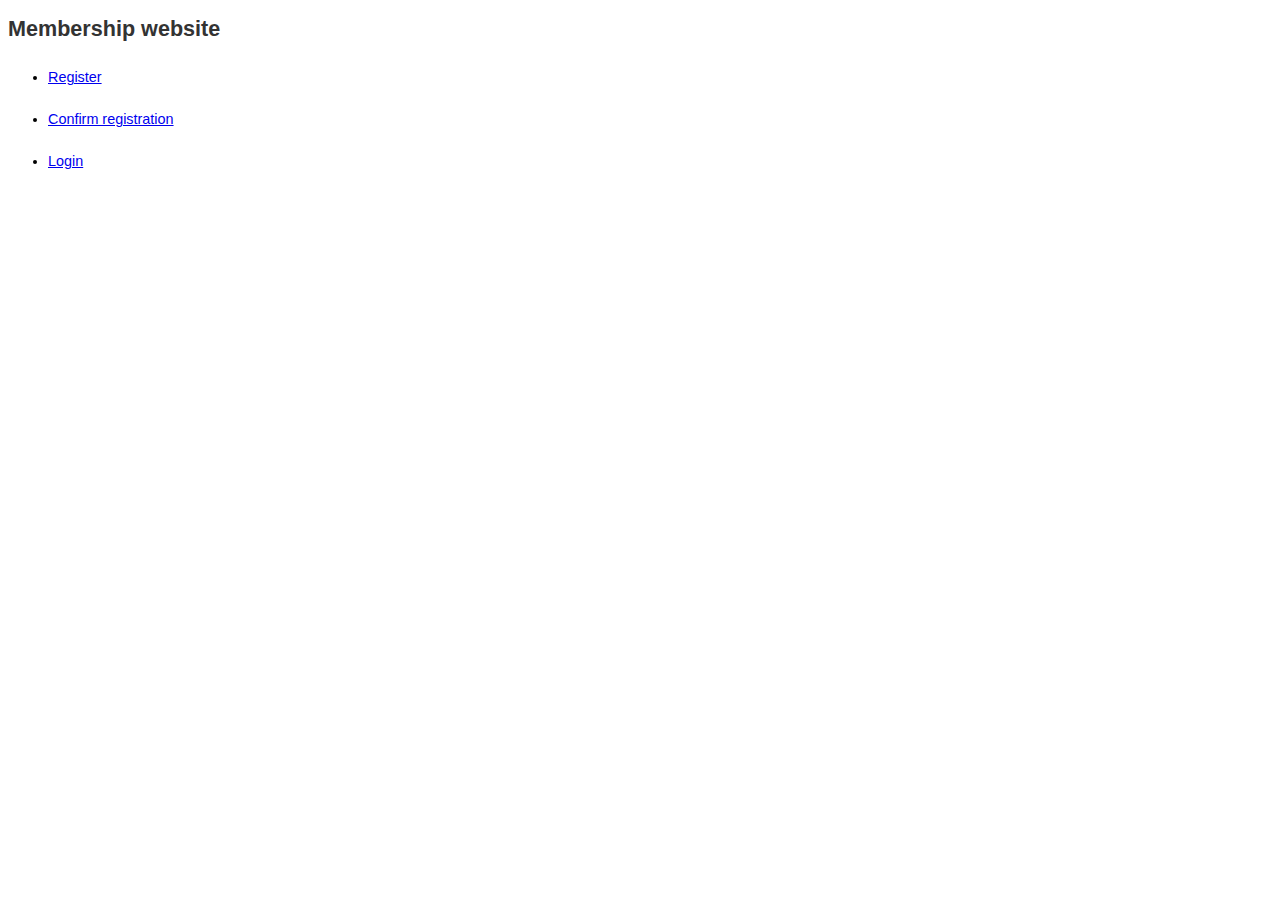
<file: httpdocs/Registration/index.html>
<!DOCTYPE html PUBLIC "-//W3C//DTD XHTML 1.0 Strict//EN"  "http://www.w3.org/TR/xhtml1/DTD/xhtml1-strict.dtd">
<html xmlns="http://www.w3.org/1999/xhtml" xml:lang="en-US" lang="en-US">
<head>
      <meta http-equiv='Content-Type' content='text/html; charset=utf-8'/>
      <title>Membership Website Sample</title>
      <link rel="STYLESHEET" type="text/css" href="style/fg_membersite.css">
</head>
<body>
<div id='fg_membersite_content'>
<h2>Membership website</h2>
<ul>
<li><a href='register.php'>Register</a></li>
<li><a href='confirmreg.php'>Confirm registration</a></li>
<li><a href='login.php'>Login</a></li>
<!--
<li><a href='access-controlled.php'>A sample member's only page</a></li>
-->
</ul>
</div>
</body>
</html>
</file>
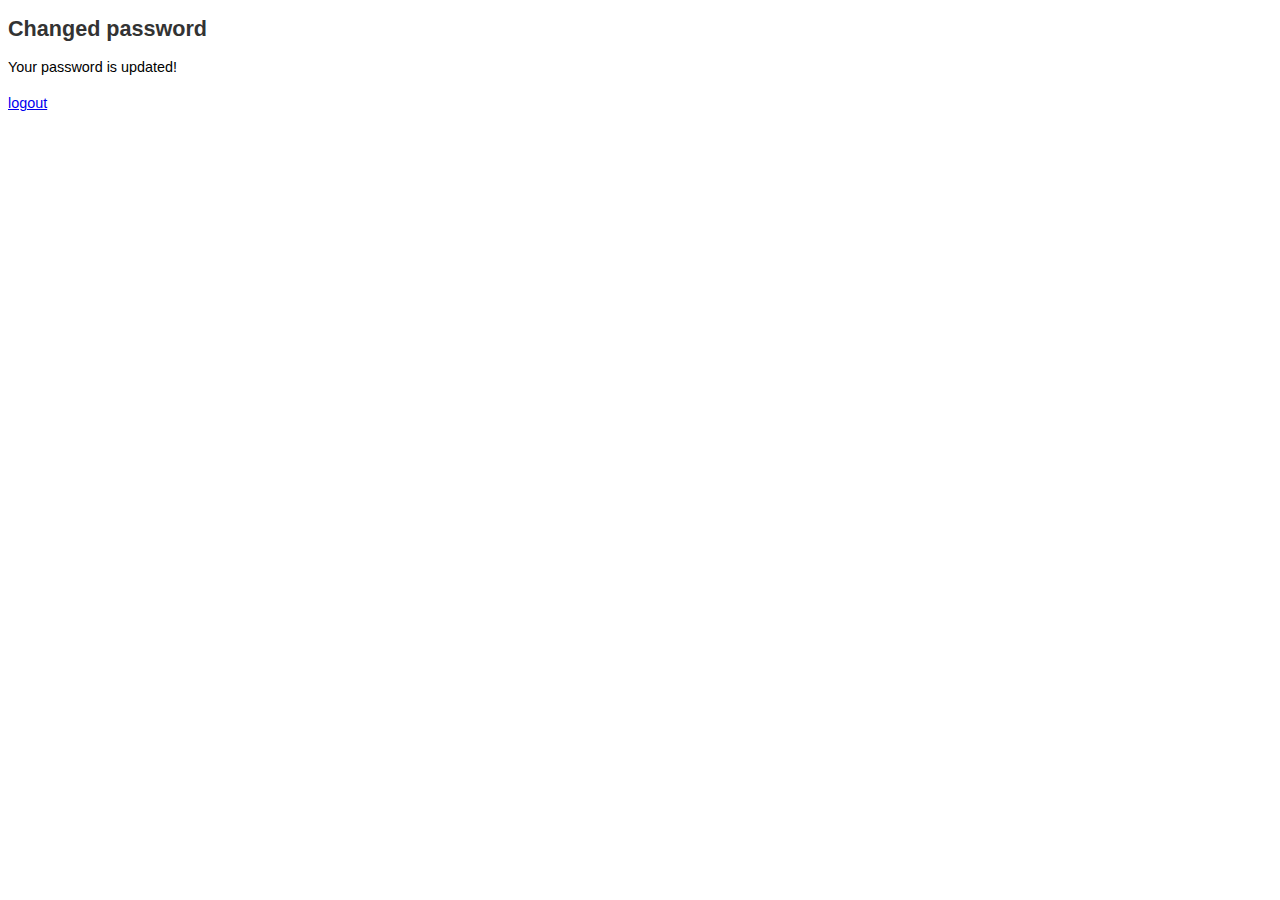
<file: httpdocs/Registration/changed-pwd.html>
<!DOCTYPE html PUBLIC "-//W3C//DTD XHTML 1.0 Strict//EN"  "http://www.w3.org/TR/xhtml1/DTD/xhtml1-strict.dtd">
<html xmlns="http://www.w3.org/1999/xhtml" xml:lang="en-US" lang="en-US">
<head>
      <meta http-equiv='Content-Type' content='text/html; charset=utf-8'/>
      <title>Changed password</title>
      <link rel="STYLESHEET" type="text/css" href="style/fg_membersite.css">
</head>
<body>
<div id='fg_membersite_content'>
<h2>Changed password</h2>
Your password is updated!

<p>
<a href='logout.php'>logout</a>
</p>

</div>
</body>
</html>
</file>
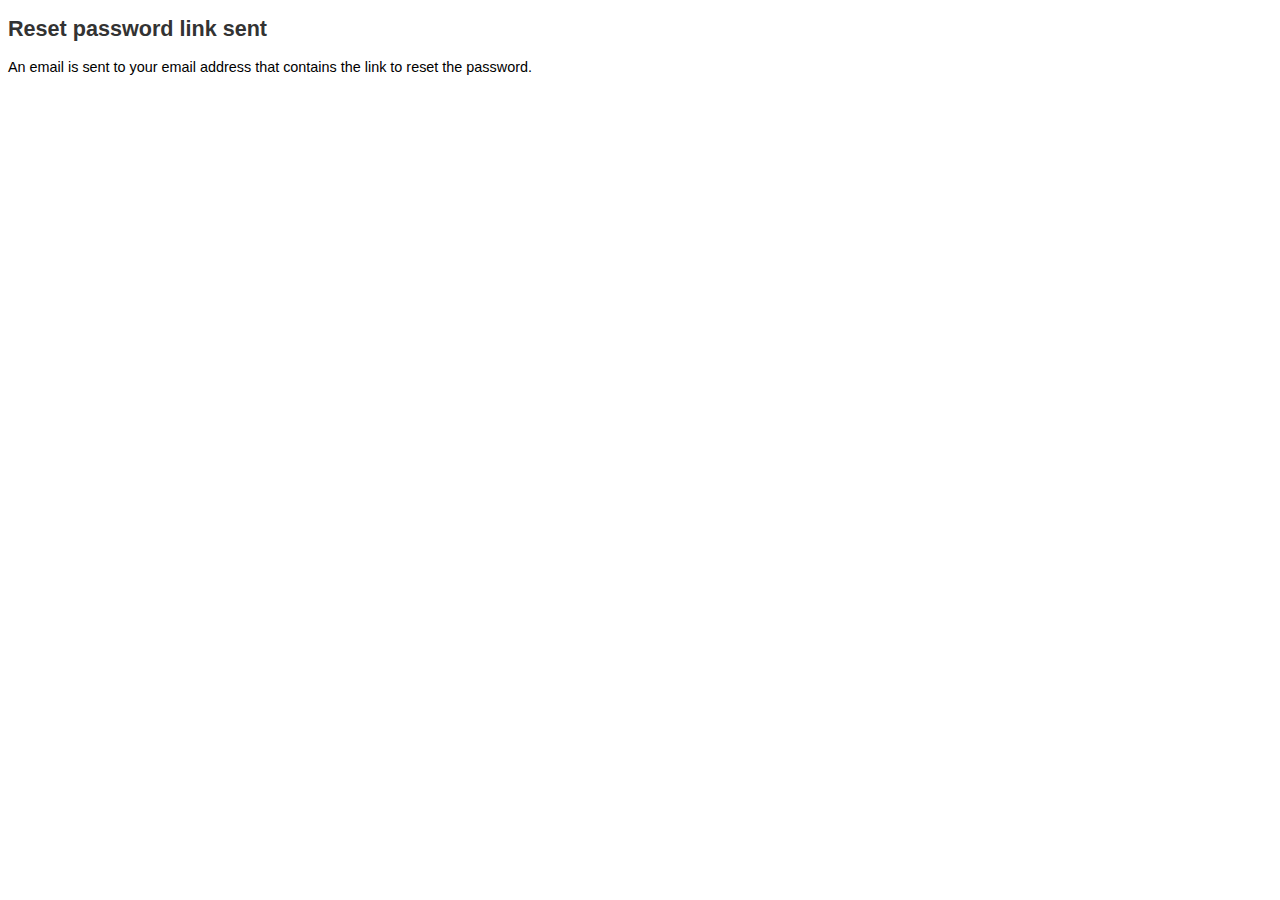
<file: httpdocs/Registration/reset-pwd-link-sent.html>
<!DOCTYPE html PUBLIC "-//W3C//DTD XHTML 1.0 Strict//EN"  "http://www.w3.org/TR/xhtml1/DTD/xhtml1-strict.dtd">
<html xmlns="http://www.w3.org/1999/xhtml" xml:lang="en-US" lang="en-US">
<head>
      <meta http-equiv='Content-Type' content='text/html; charset=utf-8'/>
      <title>Thank you!</title>
      <link rel="STYLESHEET" type="text/css" href="style/fg_membersite.css">
</head>
<body>
<div id='fg_membersite_content'>
<h2>Reset password link sent</h2>
An email is sent to your email address that contains the link to reset the password.
</div>
</body>
</html>
</file>
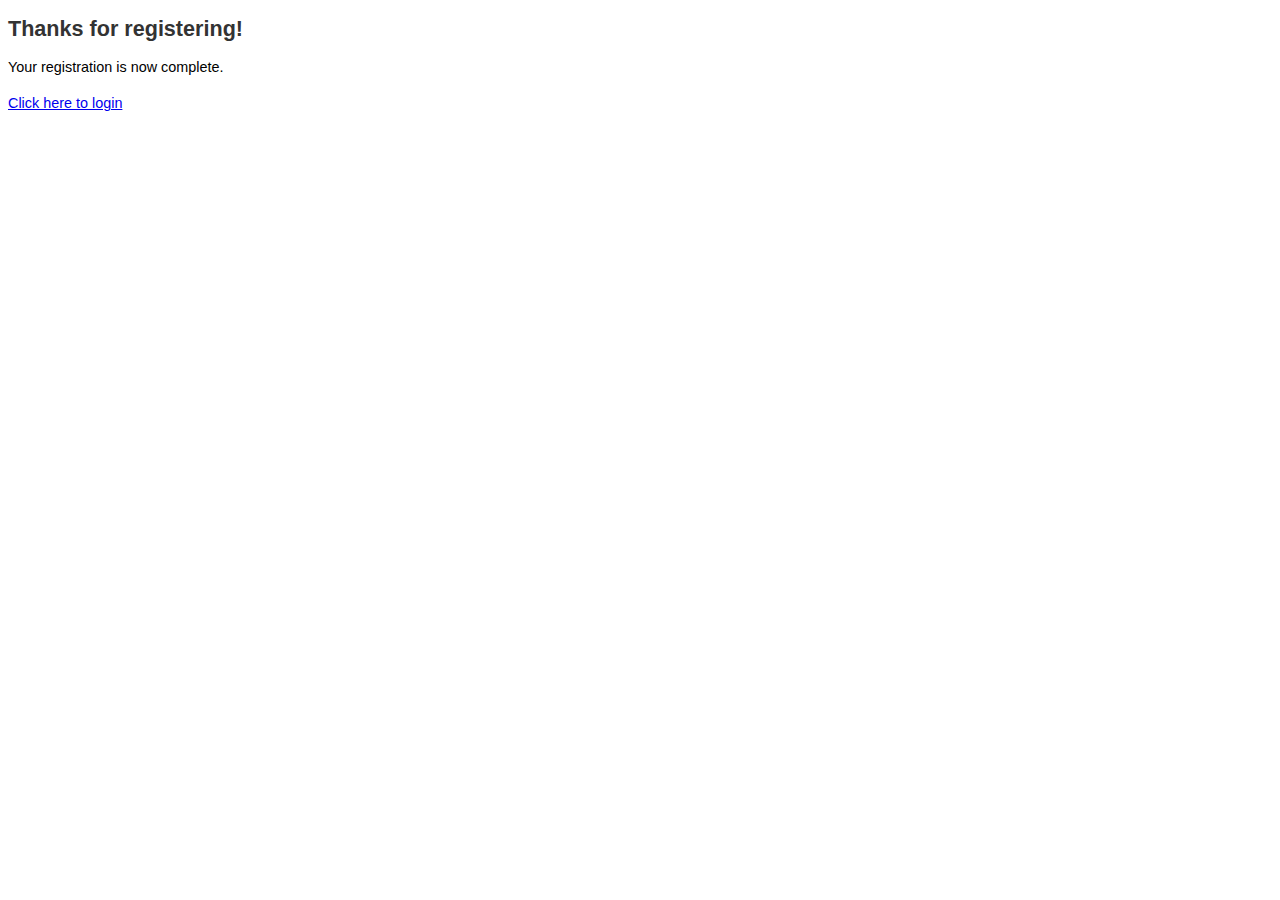
<file: httpdocs/Registration/thank-you-regd.html>
<!DOCTYPE html PUBLIC "-//W3C//DTD XHTML 1.0 Strict//EN"  "http://www.w3.org/TR/xhtml1/DTD/xhtml1-strict.dtd">
<html xmlns="http://www.w3.org/1999/xhtml" xml:lang="en-US" lang="en-US">
<head>
      <meta http-equiv='Content-Type' content='text/html; charset=utf-8'/>
      <title>Thank you!</title>
      <link rel="STYLESHEET" type="text/css" href="style/fg_membersite.css">
</head>
<body>
<div id='fg_membersite_content'>
<h2>Thanks for registering!</h2>
Your registration is now complete.
<p>
<a href='../partnerships.php'>Click here to login</a>
</p>
</div>
</body>
</html>
</file>
<file: httpdocs/Registration/style/fg_membersite.css>
/*
Registration/Login Form by html-form-guide.com
You can customize all the aspects of the form in this style sheet
*/
body{
	font-family: 'Open Sans', 'Lucida Sans Unicode', Georgia, Verdana, Arial, Helvetica, sans-serif;}
#fg_membersite fieldset
{
   width: 230px;
   padding:20px;
   border:1px solid #ccc;
-moz-border-radius: 10px;
-webkit-border-radius: 10px;
-khtml-border-radius: 10px;
border-radius: 10px;   
}

#fg_membersite legend, #fg_membersite h2
{
   font-size: 1.3em;
   font-weight:bold;
   color:#333;
}

#fg_membersite label
{
   font-size:0.8em;
   font-weight: bold;
}

#fg_membersite input[type="text"],#fg_membersite textarea,
#fg_membersite input[type="password"]
{
  font-size: 0.8em;
  line-height:140%;
  color : #000; 
  padding : 3px; 
  border : 1px solid #999;
    -moz-border-radius: 5px;
    -webkit-border-radius: 5px;
    -khtml-border-radius: 5px;
    border-radius: 5px;

}

#fg_membersite input[type="text"],
#fg_membersite input[type="password"]
{
  height:18px;
  width:220px;
}

 #fg_membersite #scaptcha
{
  width:60px;
  height:18px;
}

#fg_membersite input[type="submit"]
{
   width:100px;
   height:30px;
   padding-left:0px;
}

#fg_membersite textarea
{
  height:120px;
  width:310px;
}

#fg_membersite input[type="text"]:focus,
#fg_membersite textarea:focus
{
  color : #009;
  border : 1px solid #990000;
  background-color : #ffff99;
  font-weight:bold;
}

#fg_membersite .container
{
   margin-top:8px;
   margin-bottom: 10px;
}

#fg_membersite .error
{
   font-size: 0.7em;
   color: #900;
   background-color : #ffff00;
}

#fg_membersite #register_password_errorloc
{
    clear:both;
}

#fg_membersite  fieldset#antispam
{
   padding:2px;
   border-top:1px solid #EEE;
   border-left:0;
   border-right:0;
   border-bottom:0;
   width:350px;
}

#fg_membersite fieldset#antispam legend
{
   font-size: 0.8em;
   font-weight:bold;
   color:#333;   
}

#fg_membersite .short_explanation
{
   font-size: 0.6em;
   color:#333;   
}

/* spam_trap: This input is hidden. This is here to trick the spam bots*/
#fg_membersite .spmhidip
{
   display:none;
   width:10px;
   height:3px;
}
#fg_membersite #fg_crdiv
{
   font-size: 0.3em;
   opacity: .2;
   -moz-opacity: .2;
   filter: alpha(opacity=20);   
}
#fg_membersite  #fg_crdiv p
{
    display:none;
}

#fg_membersite_content li
{
padding-top:10px;
padding-bottom:10px;
}
#fg_membersite_content
{
    font-size: 0.9em;
    line-height: 150%
}

#fg_membersite_content h2
{
   font-size: 1.5em;
   font-weight:bold;
   color:#333;
}
</file>
